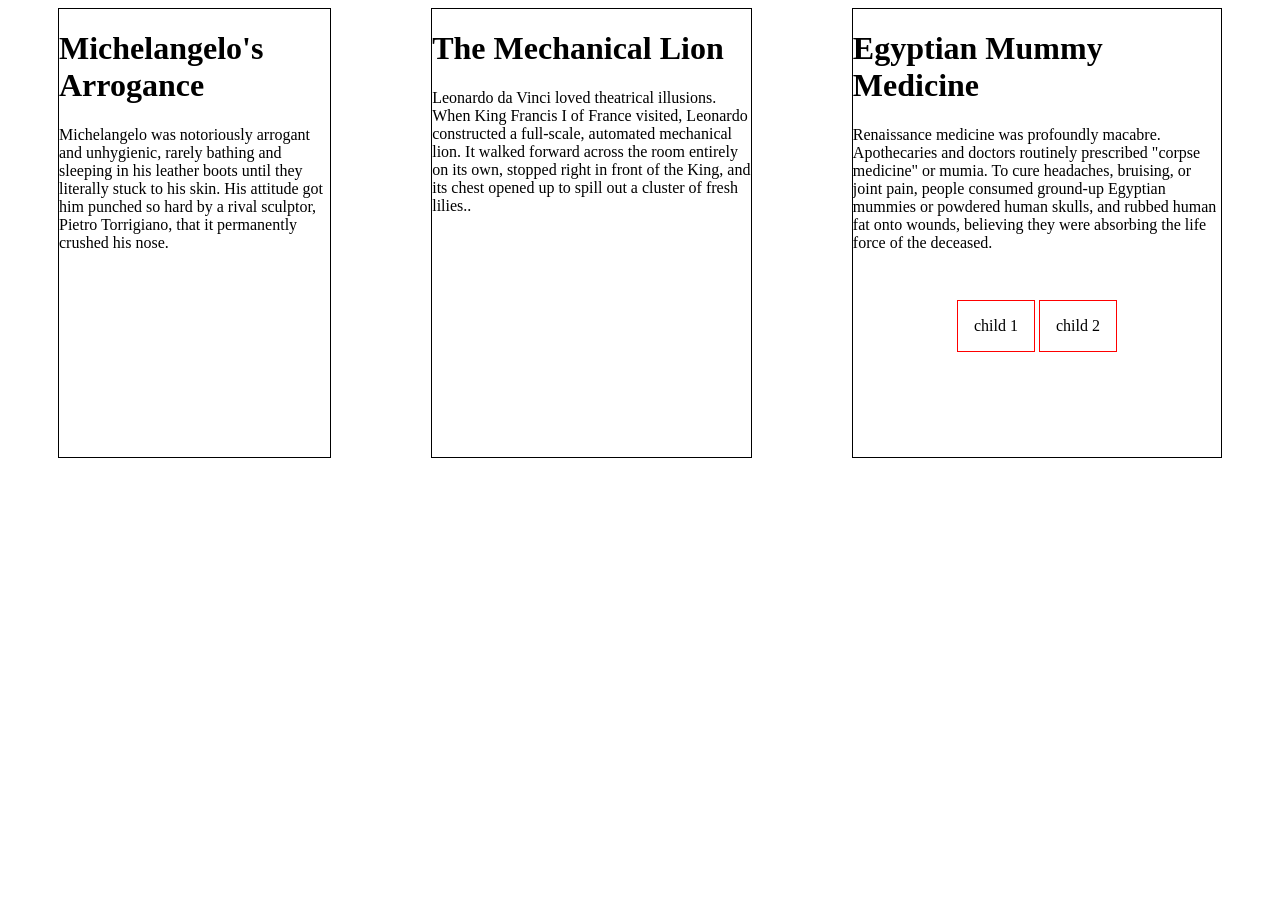
<file: Assignments/Divs/divs.html>
<!DOCTYPE html>
<html lang="en">
<head>
    <meta charset="UTF-8">
    <meta name="viewport" content="width=device-width, initial-scale=1.0">
    <title>Divs | Layout </title>
    <link rel="stylesheet" href="divs.css">

</head>
<body>
    <!-- Divs are used to group together HTML elements on a page and apply styles to them. 
     They are elements that contain other elements, such as text or images or even other Divs. -->
    <div class="bigBox">
        
         <div class="smallBox">
        <h1>Michelangelo's Arrogance</h1>
        <p>Michelangelo was notoriously arrogant and unhygienic, 
            rarely bathing and sleeping in his leather boots until they literally stuck to his skin. 
            His attitude got him punched so hard by a rival sculptor, Pietro Torrigiano, 
            that it permanently crushed his nose.</p>
        </div>

           <div class="smallBox">
        <h1>The Mechanical Lion</h1>
        <p>Leonardo da Vinci loved theatrical illusions. When King Francis I of France visited, 
            Leonardo constructed a full-scale, automated mechanical lion. It walked forward across the room entirely on its own, 
            stopped right in front of the King, 
            and its chest opened up to spill out a cluster of fresh lilies..</p>
        </div>
   
           <div class="smallBox">
        <h1>Egyptian Mummy Medicine</h1>
        <p>Renaissance medicine was profoundly macabre. Apothecaries and doctors routinely prescribed "corpse medicine" or mumia. 
            To cure headaches, bruising, or joint pain, people consumed ground-up Egyptian mummies or powdered human skulls, 
            and rubbed human fat onto wounds, believing they were absorbing the life force of the deceased.</p>
       <div class='parent'>
  <div class='child'>child 1</div>
  <div class='child'>child 2</div>
</div>

        </div>


      
   
    </div>
</body>
</html>
</file>
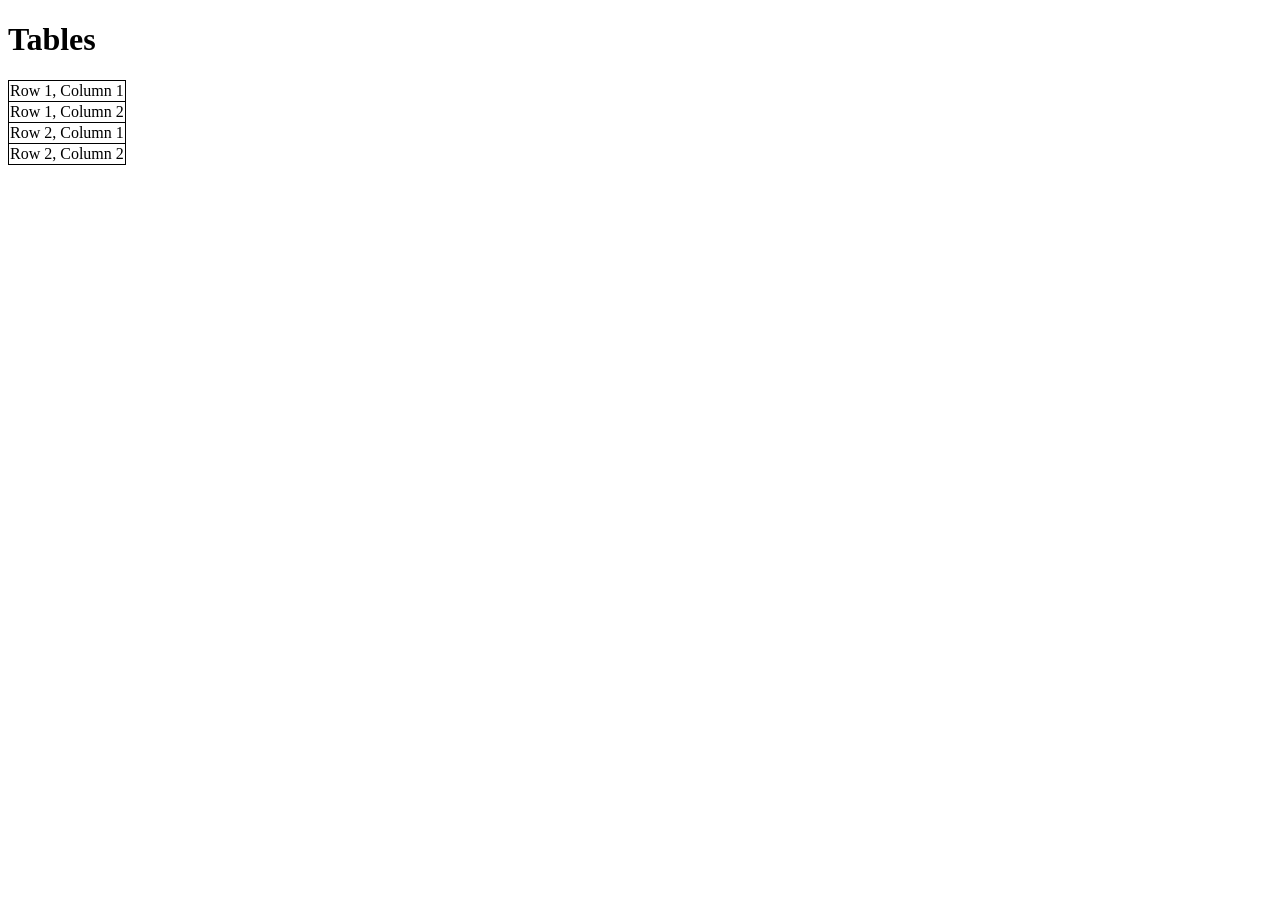
<file: Assignments/Table/tables.html>
<!DOCTYPE html>
<html lang="en">
<head>
    <meta charset="UTF-8">
    <meta name="viewport" content="width=device-width, initial-scale=1.0">
    <title>Tables</title>
    <link rel="stylesheet" href="tables.css"
</head>
<body>
    
    <h1>Tables</h1>


    <table>


        <tr>
            <td>
                Row 1, Column 1
            </td>
        </tr>
        <tr>
            <td>
                Row 1, Column 2
            </td>
        </tr>
        <tr>
            <td>
                Row 2, Column 1
            </td>
        </tr>
        <tr>
            <td>
                Row 2, Column 2
            </td>
        </tr>




    </table>


</body>
</html>
</file>
<file: Assignments/Divs/divs.css>
div{
}

.bigBox{
    display: flex;
    height: 50vh;
    justify-content: space-around;
}

.smallBox{
    flex-grow: 1;
    margin-left: 50px;
    margin-right: 50px;
    border: 1px solid black;
    
    .parent {
  margin: 1rem;
  padding: 2rem 2rem;
  text-align: center;
}
.child {
  display: inline-block;
  border: 1px solid red;
  padding: 1rem 1rem;
  vertical-align: middle;
}


}
</file>
<file: Assignments/Table/tables.css>
table{
   border-collapse: collapse;
   /*border-spacing: 0;*/
}

td{
   border: 1px solid black;
}

th{
    background-color: #484747;
    color: white;
}
</file>
